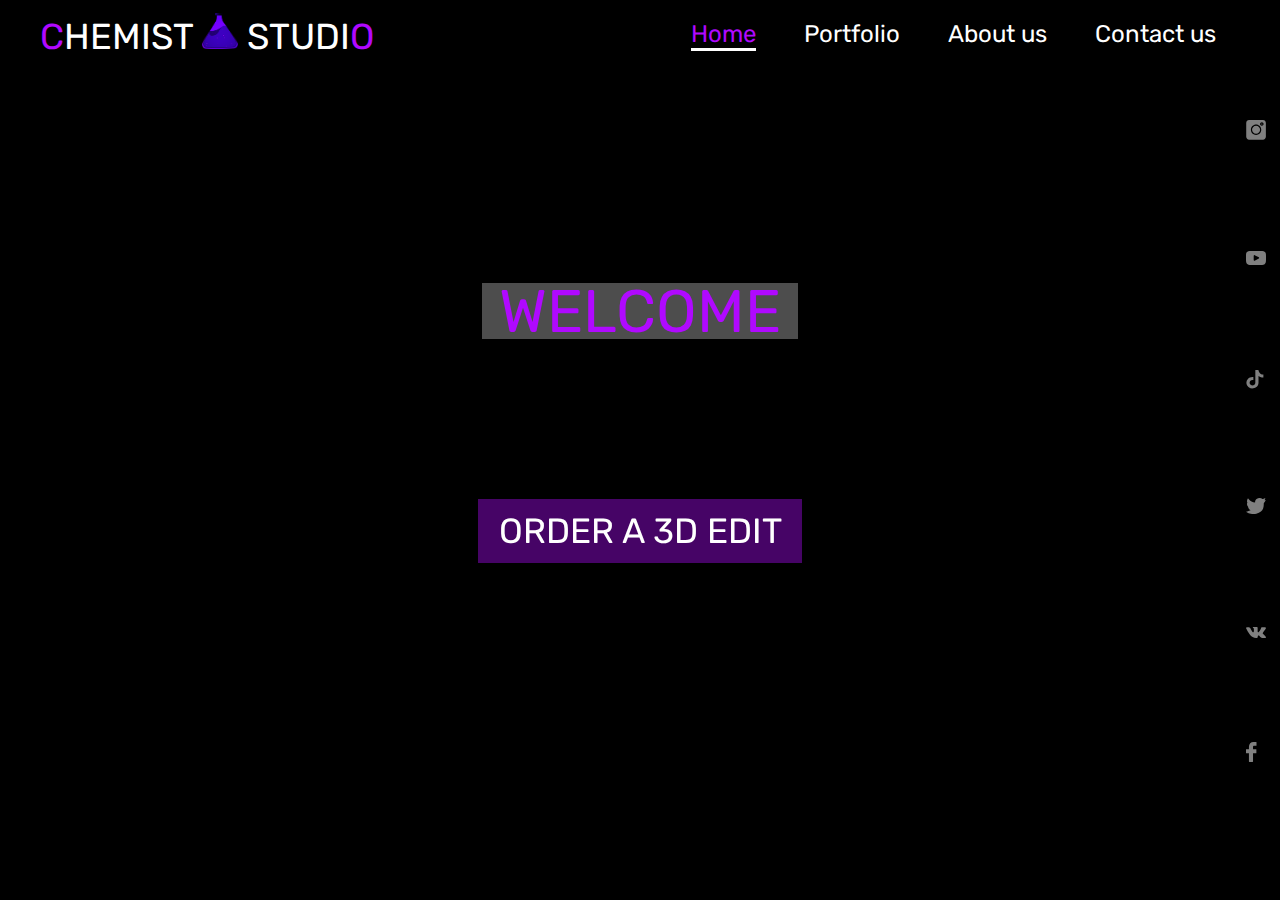
<file: index.html>
<!DOCTYPE html>
<html lang="en">
<head>
	<meta charset="UTF-8">
	<meta name="viewport" content="width=device-width, initial-scale=1.0">
	<link rel="stylesheet" href="css/main.css">
	<link rel="stylesheet" href="slider/chiefslider.css">
    <link rel="stylesheet" href="css/media.css">
    <link rel="stylesheet" href="css/YT_BG_Autoplay.css">
	<link rel="preconnect" href="https://fonts.gstatic.com">
	<link href="https://fonts.googleapis.com/css2?family=Rubik:wght@500&display=swap" rel="stylesheet">

	<link rel="stylesheet" href="https://fonts.googleapis.com/css?family=Rubik&effect=neon|outline|emboss|shadow-multiple">
	<title>Main page</title>

	<!-- <style>
    *,
    *::before,
    *::after {
      box-sizing: border-box;
      margin: 0;
      padding: 0;
    }

    .container1 {
      z-index: -1000;
      max-width: 100%;
      height: 100%;
      margin: 0 auto;
      transform: translateX(-1000%);
    }

    .slider__container {
      padding-left: 0;
      padding-right: 0;
    }

    .slider__item {
    	z-index: 0;
      flex: 0 0 100%;
      max-height: 100vh;
      object-fit: cover;
    }

    .slider__item-container {
	  line-height: 100vh;
      text-align: center;
      height: 100vh;
      color: #fff;
    }

    .slider__item:nth-child(1) .slider__item-content {
      background: url("./resources/SliderImage/1.png") no-repeat;
      -webkit-background-size: cover;
  	  background-size: cover;
    }

    .slider__item:nth-child(2) .slider__item-content {
      background: url("./resources/SliderImage/2.jpg") no-repeat;
      -webkit-background-size: cover;
  	  background-size: cover;
    }

    .slider__item:nth-child(3) .slider__item-content {
      background: url("./resources/SliderImage/3.jpg") no-repeat;
      -webkit-background-size: cover;
  	  background-size: cover;
    }

    .slider__item:nth-child(4) .slider__item-content {
      background: url("./resources/SliderImage/4.jpg") no-repeat;
      -webkit-background-size: cover;
  	  background-size: cover;
    }
    .slider__item:nth-child(5) .slider__item-content {
      background: url("./resources/SliderImage/5.jpg") no-repeat;
      -webkit-background-size: cover;
  	  background-size: cover;
    }
    .slider__item:nth-child(6) .slider__item-content {
      background: url("./resources/SliderImage/6.png") no-repeat;
      -webkit-background-size: cover;
  	  background-size: cover;
    }
    .slider__item:nth-child(7) .slider__item-content {
      background: url("./resources/SliderImage/7.jpg") no-repeat;
      -webkit-background-size: cover;
  	  background-size: cover;
    }
    .slider__item:nth-child(8) .slider__item-content {
      background: url("./resources/SliderImage/8.png") no-repeat;
      -webkit-background-size: cover;
  	  background-size: cover;
    }

    .video {
 	  object-fit: cover;
 	  width: 100vw;
 	  height: 100vh;
 	  position: fixed;
 	  top: 0;
 	  left: 0;
	}
  </style> -->
</head>


<header class="header">
	<div class="container">
		<div class="h_container">
			<div class="logo">
				<h1><span>C</span>HEMIST <img class="Logo" src="./resources/Logo1.png" alt=""> STUDI<span>O</span></h1>
			</div>
			<nav class="navigation">
				<a class="nav_link_active" href="./index.html">Home</a>
        <!-- <a class="nav_link" href="./3dEditing.html">3D Editing</a> -->
        <a class="nav_link" href="./Portfolio.html">Portfolio</a>
        <a class="nav_link" href="./AboutUs.html">About us</a>
        <a class="nav_link" href="./ContactUs.html">Contact us</a>
        <div onclick={toggle()} class="burger"> 
                <div id="line1" class="line1"></div> 
                <div id="line2" class="line2"></div> 
                <div id="line3" class="line3"></div> 
            </div> 
            <div id="burger_nav" class="burger_nav"> 
                <a href="./index.html" class="burger_nav__button__active">Home</a> 
            <a href="./Portfolio.html" class="burger_nav__button">Portfolio</a> 
            <a href="./AboutUs.html" class="burger_nav__button">About us</a> 
            <a href="./ContactUs.html" class="burger_nav__button">Contact us</a>
            </div>
			</nav>
		</div>
	</div>
	
</header>


<body>
	<div class="video-background">
    <div class="video-foreground">
      <iframe src="https://www.youtube.com/embed/En3jQ3GqZlg?controls=0&showinfo=0&rel=0&autoplay=1&mute=1&loop=1&playlist=En3jQ3GqZlg" id="vid" frameborder="0" allow="autoplay; fullscreen"  allowfullscreen></iframe>
    </div>
  </div>
<div id="vidtop-content">
</div>
	<div class="intro">
		<div class="welcome_container">
			<p>welcome</p>
		</div>
		<a href="" class="order_container">
			<p>ORDER A 3D EDIT</p>
		</a>
	</div>
	
	<!-- <div class="container1">
    <div class="slider" data-slider="chiefslider">
      <div class="slider__container">
        <div class="slider__wrapper">
          <div class="slider__items">
            <div class="slider__item">
              <div class="slider__item-container">
                <div class="slider__item-content"> </div>
              </div>
            </div>
            <div class="slider__item">
              <div class="slider__item-container">
                <div class="slider__item-content"> </div>
              </div>
            </div>
            <div class="slider__item">
              <div class="slider__item-container">
                <div class="slider__item-content"> </div>
              </div>
            </div>
            <div class="slider__item">
              <div class="slider__item-container">
                <div class="slider__item-content"> </div>
              </div>
            </div>
            <div class="slider__item">
              <div class="slider__item-container">
                <div class="slider__item-content"> </div>
              </div>
            </div>
            <div class="slider__item">
              <div class="slider__item-container">
                <div class="slider__item-content"> </div>
              </div>
            </div>
            <div class="slider__item">
              <div class="slider__item-container">
                <div class="slider__item-content"> </div>
              </div>
            </div>
            <div class="slider__item">
              <div class="slider__item-container">
                <div class="slider__item-content"> </div>
              </div>
            </div>
          </div>
        </div>
      </div>
      <a href="#" class="slider__control" data-slide="prev"></a>
      <a href="#" class="slider__control" data-slide="next"></a> -->
    </div>

  </div>
  <div class="social__right__container">
    <div class="social__right">
    <a href="https://www.instagram.com/adventurik_/" target="_blank" class="social__container">
      <img src="./resources/Socials/logo-inst.svg" alt="">
    </a>
    <a href="https://www.youtube.com/channel/UCRUElP3hc0VjHH5WfJQLjTQ" target="_blank" class="social__container">
      <img src="./resources/Socials/logo-YT.svg" alt="">
    </a>
    <a href="" target="_blank" class="social__container">
      <img src="./resources/Socials/logo-tt.svg" alt="">
    </a>
    <a href="" target="_blank" class="social__container">
      <img src="./resources/Socials/logo-twitter.svg" alt="">
    </a>
    <a href="https://vk.com/adventuric" target="_blank" class="social__container">
      <img src="./resources/Socials/logo-vk.svg" alt="">
    </a>
    <a href="https://www.facebook.com/al.chemist.750546/" target="_blank" class="social__container">
      <img src="./resources/Socials/logo-fb.svg" alt="">
    </a>
  </div>
  </div>
  <script src="./slider/chiefslider.js"></script>

  <script>
    const $slider = document.querySelector('[data-slider="chiefslider"]');
    const slider = new ChiefSlider($slider, {
      loop: false
    });
  </script>
  <script type="text/javascript" src="js/burger.js"></script>
  <script>
  	$(function(){
  $('#video').css({ width: $(window).innerWidth() + 'px', height: $(window).innerHeight() + 'px' });

  // If you want to keep full screen on window resize
  $(window).resize(function(){
    $('#video').css({ width: $(window).innerWidth() + 'px', height: $(window).innerHeight() + 'px' });
  });
});
  </script>

	

</body>
</html>
</file>
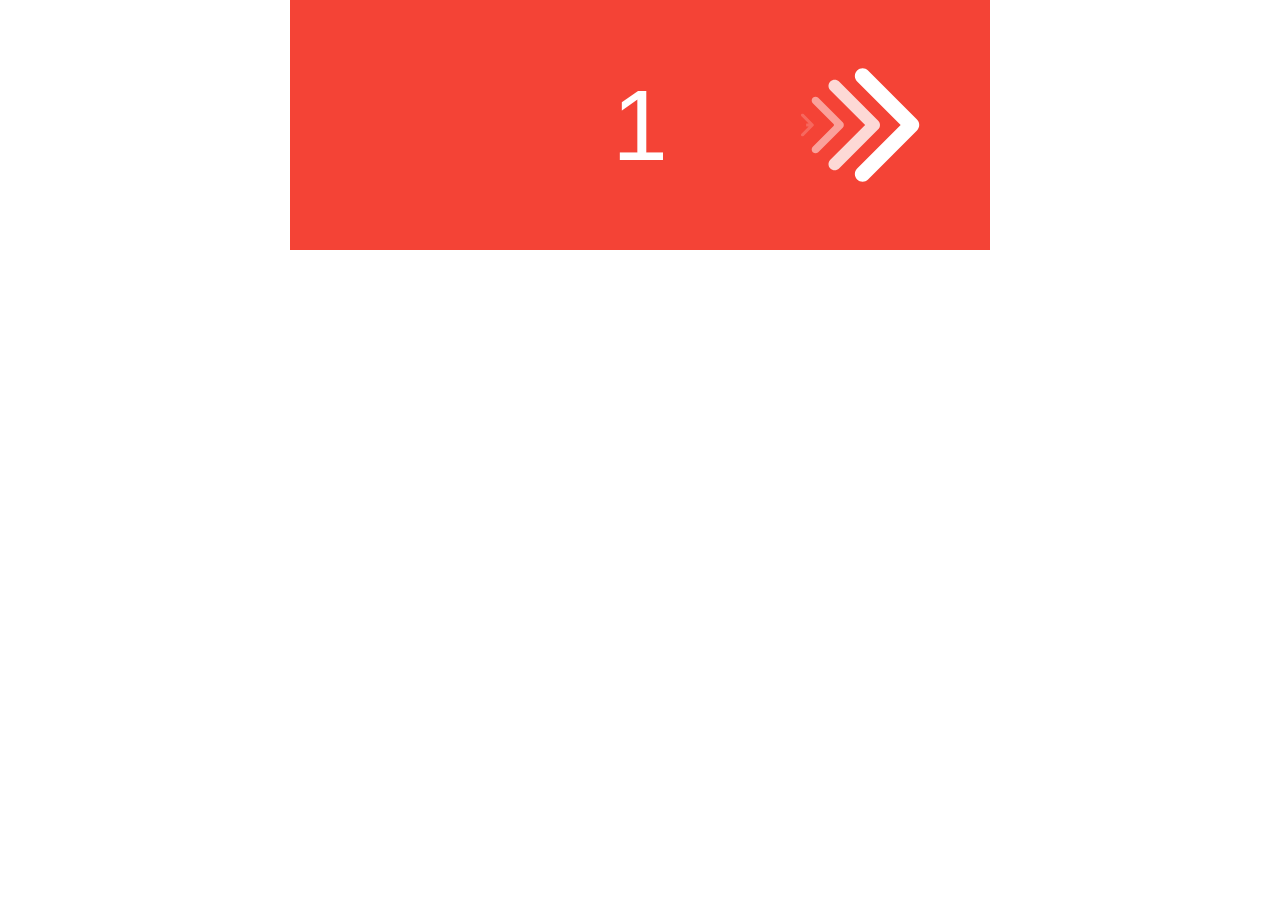
<file: slider/examples/01.html>
<!doctype html>
<html lang="ru">

<head>
  <meta charset="utf-8">
  <meta name="viewport" content="width=device-width, initial-scale=1">
  <title>chiefSlider - Example 1</title>
  <link rel="stylesheet" href="../chiefslider.css">
  <style>
    *,
    *::before,
    *::after {
      box-sizing: border-box;
    }

    body {
      margin: 0;
      font-family: -apple-system, BlinkMacSystemFont, 'Segoe UI', Roboto,
        'Helvetica Neue', Arial, sans-serif, 'Apple Color Emoji', 'Segoe UI Emoji',
        'Segoe UI Symbol';
    }

    .container {
      max-width: 700px;
      margin: 0 auto;
    }

    .slider__container {
      padding-left: 0;
      padding-right: 0;
    }

    .slider__item {
      flex: 0 0 100%;
      max-width: 100%;
    }

    .slider__item-container {
      line-height: 250px;
      font-size: 100px;
      text-align: center;
      height: 250px;
      color: #fff;
    }

    .slider__item:nth-child(1) .slider__item-content {
      background-color: #f44336;
    }

    .slider__item:nth-child(2) .slider__item-content {
      background-color: #9c27b0;
    }

    .slider__item:nth-child(3) .slider__item-content {
      background-color: #3f51b5;
    }

    .slider__item:nth-child(4) .slider__item-content {
      background-color: #03a9f4;
    }

    .slider__item:nth-child(5) .slider__item-content {
      background-color: #4caf50;
    }
  </style>
</head>

<body>

  <div class="container">

    <div class="slider" data-slider="chiefslider">
      <div class="slider__container">
        <div class="slider__wrapper">
          <div class="slider__items">
            <div class="slider__item">
              <div class="slider__item-container">
                <div class="slider__item-content">1</div>
              </div>
            </div>
            <div class="slider__item">
              <div class="slider__item-container">
                <div class="slider__item-content">2</div>
              </div>
            </div>
            <div class="slider__item">
              <div class="slider__item-container">
                <div class="slider__item-content">3</div>
              </div>
            </div>
            <div class="slider__item">
              <div class="slider__item-container">
                <div class="slider__item-content">4</div>
              </div>
            </div>
            <div class="slider__item">
              <div class="slider__item-container">
                <div class="slider__item-content">5</div>
              </div>
            </div>
          </div>
        </div>
      </div>
      <a href="#" class="slider__control" data-slide="prev"></a>
      <a href="#" class="slider__control" data-slide="next"></a>
    </div>

  </div>

  <script src="../chiefslider.js"></script>

  <script>
    const $slider = document.querySelector('[data-slider="chiefslider"]');
    const slider = new ChiefSlider($slider, {
      loop: false
    });
  </script>
</body>

</html>
</file>
<file: css/main.css>
html,
body {
  margin: 0px;
  padding: 0px;
  background-color: black;
  font-family: "Rubik", sans-serif;
  font-size: 24px;
  color: #fff;
}

.intro {
  z-index: 1;
  position: absolute;
  display: flex;
  flex-direction: column;
  align-items: center;
  justify-content: space-around;
  top: 50%;
  left: 50%;
  transform: translate(-50%, -60%);
}
.background {
  position: absolute;
  z-index: -11000;
}

.container {
  width: 100%;
  margin: 0px;
  padding: 0px 19px;
}

.header {
  display: flex;
  width: 100%;
  height: 70px;
  background-color: #000000;
  position: absolute;
  top: 0;
  left: 0;
  right: 0;
  z-index: 1000;
  align-items: center;
}

.h_container {
  max-width: 1200px;
  margin: 0 auto;
  display: flex;
  justify-content: space-between;
  align-items: center;
  flex-wrap: nowrap;
}

.h_container h1 {
  height: 100%;
  font-family: "Rubik", sans-serif;
  color: #ffffff;
  font-weight: 400;
  font-size: 36px;
  margin: 0;
}
.h_container h1 span {
  color: #b009ff;
}
.Logo {
  width: 36px;
  height: 36px;
}
.logo {
  display: flex;
  flex-direction: column;
  justify-content: flex-end;
  flex-wrap: nowrap;
}
.navigation {
  display: flex;
}
.nav_link,
.nav_link_active {
  color: #ffffff;
  text-decoration: none;
  transition: all 0.2s;
  margin: 0 24px;
  position: relative;
}

.nav_link:hover {
  color: #b009ff;
  border-bottom: 3px solid #fff;
}
.nav_link_active {
  color: #b009ff;
  border-bottom: 3px solid #fff;
}

.nav_link:after {
  content: "";
  display: block;
  widows: 100%;
  height: 3px;
  background-color: #fff;
  position: absolute;
  top: 100%;
  left: 0;
  z-index: 1;
}

.welcome_container {
  display: flex;
  justify-content: center;
  align-items: center;
  margin-bottom: 150px;
  width: 330px;
  height: 70px;
  background-color: rgba(255, 255, 255, 0.3);
  border: 7px solid black;
  -webkit-animation: Blur 1s forwards;
}

.welcome_container p {
  text-transform: uppercase;
  font-family: "Rubik", sans-serif;
  color: #b009ff;
  font-weight: 400;
  font-size: 60px;
}

.order_container {
  text-decoration: none;
  display: flex;
  justify-content: center;
  align-items: center;
  width: 330px;
  height: 70px;
  background-color: rgba(176, 9, 255, 0.4);
  border: 3px solid black;
  -webkit-animation: Blur 1s forwards;
  transition: all .6s;
}

.order_container p {
  text-transform: uppercase;
  font-family: "Rubik", sans-serif;
  color: #fff;
  font-weight: 400;
  font-size: 35px;
}

.order_container:hover {
  width: 450px;
  height: 90px;
  border-radius: 50px;
}

.social__right__container {
  position: absolute;
  top: 70px;
  right: 10px;
  width: 24px;
  height: calc(100% - 70px);
  display: flex;
  align-content: center;
  justify-content: center;
}
.social__right {
  width: 100%;
  height: 90%;
  display: flex;
  flex-direction: column;
  justify-content: space-around;
}
.social__container {
  opacity: 0.5;
}
.WhiteBG {
  position: absolute;
  width: 100%;
  height: 100%;
  z-index: 1000;
  background-color: rgba(255, 255, 255, 1);
  -webkit-animation: Dissapear 2s forwards;
}
.Order {
  position: absolute;
  top: 50%;
  left: 50%;
  transform: translate(-50%, -45%);
  display: none;
  max-width: 500px;
  width: 90vw;
  height: 80vh;
  min-height: 450px;
  max-height: 550px;
}
.OrderActive {
  display: flex;
  background-color: rgba(102, 51, 153, 0.9);
  flex-direction: column;
  justify-content: space-around;
  align-items: center;
  border: 4px solid black;
  -webkit-animation: Appear 0.5s forwards ease-in-out;
  -webkit-backdrop-filter: blur(105px);
}
.OrderDissapear {
  display: none;
}
.Close {
  cursor: pointer;
}
form {
  display: flex;
  position: relative;
  flex-direction: column;
  justify-content: space-around;
  align-items: center;
  width: 100%;
  height: 100%;
  padding: 15px 0;
}
form h1 {
  color: #b009ff;
  color: transparent;
  /* background: #666666; */
  color: #d9d9d9;
  /* background: #e8e8e8; */
  text-shadow: -1px -1px 1px rgba(255, 255, 255, 0.1),
    1px 1px 1px rgba(0, 0, 0, 0.5);
}
form h2 {
  color: white;
  margin: 10px 0;
}
form > input {
  width: 90%;
  min-height: 40px;
  border-radius: 5px;
  padding: 0 20px;
  border: none;
  outline: none;
  font-size: 18px;
}
form > textarea {
  width: 90%;
  min-height: 50px;
  border-radius: 2px;
  border: none;
  outline: none;
  padding: 15px;
  font-size: 18px;
}
form > button {
  border: none;
  outline: none;
  width: 100px;
  min-height: 50px;
  border: 3px solid black;
  margin-top: 20px;
  background-color: #b009ff;
  transition: background 0.3s ease-in-out;
  font-size: 20px;
}
form > button:hover {
  background-color: greenyellow;
}
#order > button {
  position: absolute;
  top: 5px;
  right: 5px;
  border: none;
  outline: none;
  z-index: 10;
  border-radius: 25px;
  background-color: #b009ff;
  transition: background 0.3s ease-in-out;
  font-size: 20px;
}
#order > button:hover {
  background-color: greenyellow;
}
@keyframes Appear {
  0% {
    opacity: 0;
  }
  100% {
    opacity: 1;
  }
}
@keyframes Dissapear {
  0% {
    opacity: 1;
  }
  40% {
    opacity: 1;
  }
  95% {
    opacity: 0;
  }
  100% {
    z-index: -100;
  }
}
/*@media screen and (max-width: 500px){
  .slider__control{
    visibility: hidden;
  }
  .navigation {
    display: flex;
    flex-direction: column;
    justify-content: flex-end;
    flex-wrap: nowrap;
  }
  .logo{
    display: flex;
    flex-wrap: nowrap;
  }
  .h_container h1{
    min-width: 350px;


    }
  .nav_link {
    visibility: hidden;
  }
}*/
</file>
<file: slider/chiefslider.css>
/*!
* chiefSlider
*   site: https://itchief.ru/javascript/slider
*   github: https://github.com/itchief/how-to
*
* Copyright 2018-2021 Alexander Maltsev
* Licensed under MIT (https://github.com/itchief/chiefSlider/blob/main/LICENSE)
*/

.slider {
  position: relative;
}

.slider__container {
  overflow: hidden;
}

.slider__wrapper {
  /*overflow: hidden;*/
}

.slider__items {
  display: flex;
  transition: transform 0.5s ease;
}

.slider_disable-transition {
  transition: none;
}

.slider__item {
  z-index: 10000;
  flex: 0 0 100%;
  max-width: 100%;
  user-select: none;
}

/* кнопки влево и вправо */

.slider__control {
  z-index: 10000;
  position: absolute;
  top: 50%;
  display: flex;
  align-items: center;
  justify-content: center;
  width: 120px;
  color: #fff;
  text-align: center;
  height: 120px;
  transform: translateY(-50%);
  background: rgba(0, 0, 0, 0.0);
}

.slider__control_hide {
  display: none;
}

.slider__control[data-slide='prev'] {
  left: 70px;
}

.slider__control[data-slide='next'] {
  right: 70px;
}

.slider__control:hover,
.slider__control:focus {
  color: #fff;
  text-decoration: none;
  outline: 0;
}

.slider__control::before {
  content: '';
  display: inline-block;
  width: 150px;
  height: 150px;
  background: transparent no-repeat center center;
  background-size: 100% 100%;
}

.slider__control[data-slide='prev']::before {
  background-image: url("../resources/left_arrow.svg");
}

.slider__control[data-slide='next']::before {
  background-image: url("../resources/right_arrow.svg");
}

/* индикаторы */

.slider__indicators {
  position: absolute;
  right: 0;
  bottom: 0;
  left: 0;
  z-index: 15;
  display: flex;
  justify-content: center;
  padding-left: 0;
  margin-right: 15%;
  margin-left: 15%;
  list-style: none;
  margin-top: 0;
  margin-bottom: 0;
}

.slider__indicators li {
  box-sizing: content-box;
  flex: 0 1 auto;
  width: 30px;
  height: 5px;
  margin-right: 3px;
  margin-left: 3px;
  text-indent: -999px;
  cursor: pointer;
  background-color: rgba(255, 255, 255, 0.5);
  background-clip: padding-box;
  border-top: 15px solid transparent;
  border-bottom: 15px solid transparent;
}

.slider__indicators li.active {
  background-color: rgba(255, 255, 255, 0.9);
}
</file>
<file: css/media.css>
.burger { 
  width: 45px; 
  height: 45px; 
  /* border: 1px solid red; */ 
  display: flex; 
  justify-content: center; 
  align-items: center; 
  flex-direction: column; 
  margin-right: 10px; 
} 
.burger > div { 
  height: 8px; 
  width: 37px; 
  transition: all 0.5s; 
} 
.line1 { 
  transform: translateY(-6px); 
  background-color: rgb(143, 143, 143); 
} 
.line2 { 
  background-color: rgb(176, 9, 255);
} 
.line3 { 
  transform: translateY(6px); 
  background-color: rgb(143, 143, 143); 
} 
 
.toggle_line1 { 
  transform: rotate(180deg) translate(-5px, 6px); 
  background-color: rgb(176, 9, 255);
} 
.toggle_line2 { 
  transform: translateX(100%);
  opacity: 0; 
  background-color: rgb(143, 143, 143); 
} 
.toggle_line3 { 
  transform: rotate(-180deg) translate(-5px, -6px); 
  background-color: rgb(176, 9, 255);
} 
 
.burger_nav {
  display: flex; 
  flex-direction: column; 
  justify-content: center; 
  align-items: center; 
  position: absolute; 
  top: 70px; 
  right: 0; 
  width: 100vw;
  transform: translateY(-99vw); 
  transition: all 0.5s ease-in-out; 
  background-color: rgb(0, 0, 0); 
  z-index: 1;
} 
.toggle_nav { 
  transform: translateX(0px); 
} 
.burger_nav__button, 
.burger_nav__button__active { 
  float: left; 
  
  font-size: 36px; 
  color: white; 
  margin: 0 10px; 
  transition: color 0.3s; 
  padding: 15px; 
  text-decoration: none;
} 
.burger_nav__button__active { 
  color: rgb(176, 9, 255);

} 
@media screen and (min-width: 1000px) { 
  .burger { 
    display: none; 
  } 
  .nav_link, 
  .nav_link_active { 
    display: flex; 
  } 
} 
@media screen and (max-width: 1000px) { 
  .burger { 
    display: flex; 
  } 
  .nav_link, 
  .nav_link_active { 
    display: none; 
  } 
}












@media screen and (max-width: 650px){
	
	.social__right{
		flex-direction: row;
	}
	.social__right__container{
		position: absolute;
		top: calc(100% - 50px);
    	right: 0;
    	width: 100%;
    	height: 30px;
    	display: flex;
    	align-content: center;
    	justify-content: center;
	}
}

@media screen and (max-width: 1000px){
	.mail__container {
		width: 300px;
	}
}
@media screen and (max-width: 1000px){
	.nav_link{
		display: none;
	}
	.nav_link_active{
		display: none;
	}
}

@media screen and (max-width: 349px){
	.welcome_container{
		width: 100%;
	}
	.welcome_container p{
		font-size: 48px;
	}
	.order_container{
		width: 100%;
	}
	.order_container p{
		font-size: 26px;
	}
}

@media screen and (max-width: 2100px){
	html{
		font-size: 20px;
	}	
}

@media screen and (max-width: 1750px){
	html{
		font-size: 16px;
	}	
}
@media screen and (max-width: 1300px){
	html{
		font-size: 12px;
	}	
}
@media screen and (max-width: 1000px){
	.portf__frame__video__container{
		width: 85%;
	}
	.aboutUs__mainContainer{
		width: 650px;
		height: 350px;
		font-size: 20px;
	}
	.slider__control{
		display: none;
	}
	html{
		font-size: 18px;
	}	
}
@media screen and (max-width: 720px){
	.aboutUs__mainContainer{
		width: 540px;
		height: 328px;
		font-size: 16px;
	}	
}
@media screen and (max-width: 690px){
	html{
		font-size: 13px;
	}	
}
@media screen and (max-width: 550px){
	.aboutUs__mainContainer{
		width: 500px;
		height: 330px;
		font-size: 16px;
	}	
}
@media screen and (max-width: 500px){
	html{
		font-size: 10px;
	}	
	.aboutUs__mainContainer{
		width: 90%;
		height: 375px;
		font-size: 16px;
	}	
}
@media screen and (max-width: 451px){
	.aboutUs__mainContainer{
		width: 90%;
		height: 400px;
		font-size: 16px;
	}	
	.h_container h1 {
		font-size: 30px;
	}
}
@media screen and (max-width: 430px){
	.aboutUs__mainContainer{
		width: 90%;
		height: 460px;
		font-size: 16px;
	}	
}
@media screen and (max-width: 390px){
	html{
		font-size: 7px;
	}
	.h_container h1 {
		font-size: 25px;
	}	
	.twus_container{
		flex-direction: column;
		transform: translate(0,60px);
	}
	.enter_your_email {
	transform: translateX(0);
	}
	.mail_icon{
	transform: translateY(20px);
	}
}
@media screen and (max-width: 332px){
	.aboutUs__mainContainer{
		width: 90%;
		height: 520px;
		font-size: 16px;
	}
	.h_container h1 {
		font-size: 22px;
	}		
}

@media screen and (max-width: 304px){
	.h_container h1 {
		font-size: 19px;
	}
	.mail__container{
		width: 260px;
	}
	
}






























.hamburger:before {
  transform: translateY(-16px);
  margin: 0;
}

.hamburger:after {
  transform: translateY(16px);
  margin: 0;
}

.icon-three {
  width: 100px;
  height: 100px;
  cursor: pointer;
  margin: 0;
}

.hamburger-three:before,
.hamburger-three:after {
  content: "";
  position: absolute;
  right: 0;
  width: 50px;
  height: 6px;
  background: #fcfcfc;
  box-shadow: 0 2px 5px rgba(0, 0, 0, 0.2);
  transition: 0.5s;
  margin: 0;
}

.icon-three.active-three .hamburger-three {
  background: rgba(0, 0, 0, 0);
  box-shadow: 0 2px 5px rgba(0, 0, 0, 0);
  margin: 0;
}

.icon-three.active-three .hamburger-three:before {
  transform: rotate(135deg);
  box-shadow: 0 -2px 5px rgba(0, 0, 0, 0.2);
  margin: 0;
}

.icon-three.active-three .hamburger-three:after {
  transform: rotate(225deg);
  box-shadow: 0 -2px 5px rgba(0, 0, 0, 0.2);
  margin: 0;
}
</file>
<file: css/YT_BG_Autoplay.css>
* {
  box-sizing: border-box;
}
.video-background {
  background: #000;
  position: fixed;
  top: 0;
  right: 0;
  bottom: 0;
  left: 0;
  z-index: -99;
  -webkit-animation: Blur 3s forwards;
}
.video-foreground,
.video-background iframe {
  position: absolute;
  top: 0;
  left: 0;
  width: 100%;
  height: 100%;
  pointer-events: none;
}
#vidtop-content {
  top: 0;
  color: #fff;
}
.vid-info {
  position: absolute;
  top: 0;
  right: 0;
  width: 33%;
  background: rgba(0, 0, 0, 0.3);
  color: #fff;
  padding: 1rem;
  font-family: Avenir, Helvetica, sans-serif;
}
.vid-info h1 {
  font-size: 2rem;
  font-weight: 700;
  margin-top: 0;
  line-height: 1.2;
}
.vid-info a {
  display: block;
  color: #fff;
  text-decoration: none;
  background: rgba(0, 0, 0, 0.5);
  transition: 0.6s background;
  border-bottom: none;
  margin: 1rem auto;
  text-align: center;
}
@media (min-aspect-ratio: 16/9) {
  .video-foreground {
    height: 300%;
    top: -100%;
  }
}
@media (max-aspect-ratio: 16/9) {
  .video-foreground {
    width: 300%;
    left: -100%;
  }
}
@media all and (max-width: 600px) {
  .vid-info {
    width: 50%;
    padding: 0.5rem;
  }
  .vid-info h1 {
    margin-bottom: 0.2rem;
  }
}
@media all and (max-width: 500px) {
  .vid-info .acronym {
    display: none;
  }
}
@keyframes Blur {
  0% {
    -webkit-filter: blur(0px);
  }
  50% {
    -webkit-filter: blur(100px);
  }
  100% {
    -webkit-filter: blur(0px);
  }
}
</file>
